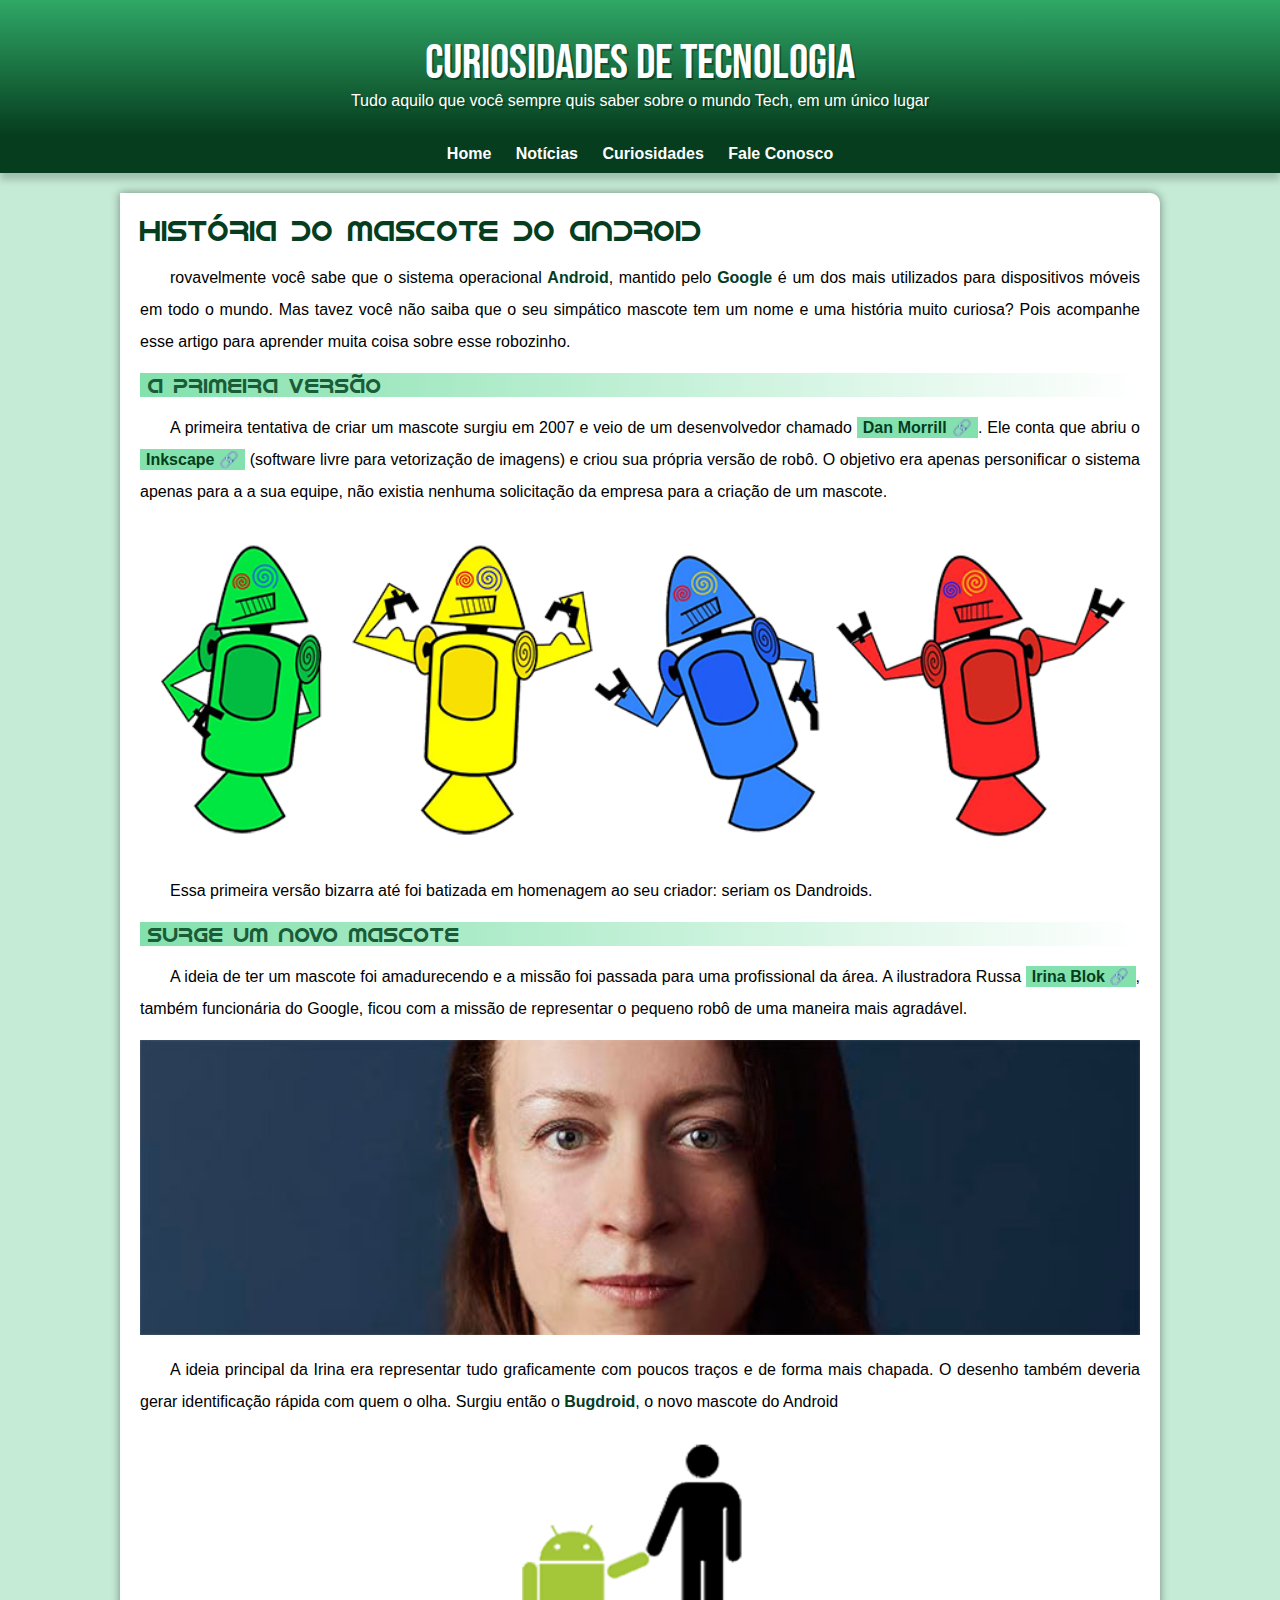
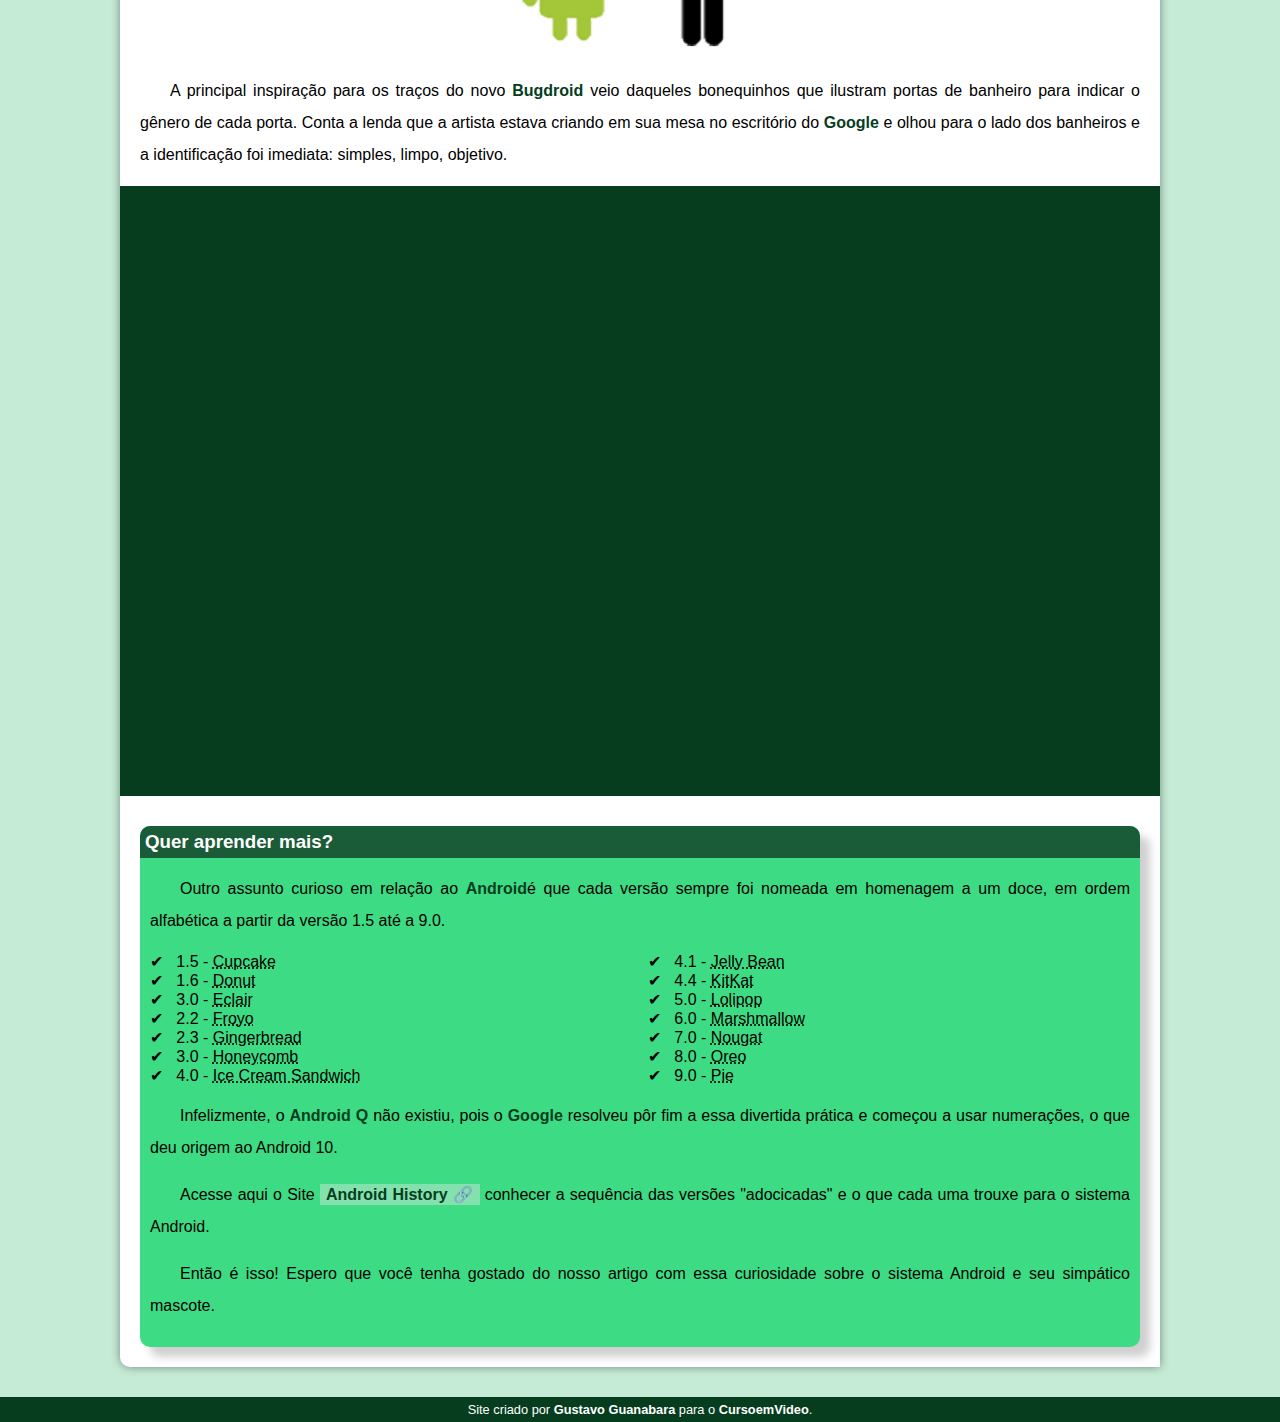
<file: index.html>
<!DOCTYPE html>
<html lang="pt-br">
<head>
    <meta charset="UTF-8">
    <meta http-equiv="X-UA-Compatible" content="IE=edge">
    <meta name="viewport" content="width=device-width, initial-scale=1.0">
    <title>Como surgiu o mascote do android?</title>
    <link rel="shortcut icon" href="imagens/favicon.ico" type="image/x-icon">
    <link rel="stylesheet" href="style/style.css">
</head>
<body>
    <header>
        <h1>
            Curiosidades de Tecnologia
        </h1>

        <P>
        Tudo aquilo que você sempre quis saber sobre o mundo Tech, em um único lugar
        </P>
    </header>
        <nav>
        <a href="#">Home</a>
        <a href="#">Notícias</a>
        <a href="#">Curiosidades</a>
        <a href="#">Fale Conosco</a>
        </nav>
 
    <main>
        <article>
            <h1>
                História do Mascote do Android
            </h1>

            <P>
                rovavelmente você sabe que o sistema operacional <strong>Android</strong>, mantido pelo <strong>Google</strong> é um dos mais utilizados para dispositivos móveis em todo o mundo. Mas tavez você não saiba que o seu simpático mascote tem um nome e uma história muito curiosa? Pois acompanhe esse artigo para aprender muita coisa sobre esse robozinho.
            </P>

            <h2>
                A primeira versão
            </h2>

            <P>
                A primeira tentativa de criar um mascote surgiu em 2007 e veio de um desenvolvedor chamado <a href="https://androidcommunity.com/dan-morrill-shows-us-the-android-mascot-that-almost-was-20130103/" target="_blank" class="external">Dan Morrill</a>. Ele conta que abriu o <a href="https://inkscape.org/pt-br/" target="_blank" class="external">Inkscape</a> (software livre para vetorização de imagens) e criou sua própria versão de robô. O objetivo era apenas personificar o sistema apenas para a a sua equipe, não existia nenhuma solicitação da empresa para a criação de um mascote.
            </P>

            <picture> 
                <source media="(max-width: 600px)" srcset="imagens/dan-droids-pq.png">
                <img src="imagens/dan-droids.png" alt="foto mascotes Android">
            </picture>

            <p>
                Essa primeira versão bizarra até foi batizada em homenagem ao seu criador: seriam os Dandroids.
            </p>
            <h2>
                Surge um novo mascote
            </h2>

            <p>
                A ideia de ter um mascote foi amadurecendo e a missão foi passada para uma profissional da área. A ilustradora Russa <a href="https://www.irinablok.com/" target="_blank" class="external"><strong>Irina Blok</strong></a>, também funcionária do Google, ficou com a missão de representar o pequeno robô de uma maneira mais agradável.
            </p>

           <picture>
               <source media="(max-width: 600px)" srcset="imagens/irina-blok-pq.jpg">
               <img src="imagens/irina-blok.jpg" alt="foto irina blok">
            </picture>
            
            <p>
                A ideia principal da Irina era representar tudo graficamente com poucos traços e de forma mais chapada. O desenho também deveria gerar identificação rápida com quem o olha. Surgiu então o <strong>Bugdroid</strong>, o novo mascote do Android
            </p>

                <img src="imagens/bugdroid.png" class="pequena" alt="Foto bugdroid com icone de um corpo humano preto">
           
            <p>
                A principal inspiração para os traços do novo <strong>Bugdroid</strong> veio daqueles bonequinhos que ilustram portas de banheiro para indicar o gênero de cada porta. Conta a lenda que a artista estava criando em sua mesa no escritório do<strong> Google</strong> e olhou para o lado dos banheiros e a identificação foi imediata: simples, limpo, objetivo.
            </p>

            <div class="video">
                <iframe width="560" height="315" src="https://www.youtube.com/embed/l2UDgpLz20M" title="YouTube video player" frameborder="0" allow="accelerometer; autoplay; clipboard-write; encrypted-media; gyroscope; picture-in-picture" allowfullscreen></iframe>
            </div>

            <aside>
                <h3>
                    Quer aprender mais?
                </h3>
                <p>
                    Outro assunto curioso em relação ao <strong>Android</strong>é que cada versão sempre foi nomeada em homenagem a um doce, em ordem alfabética a partir da versão 1.5 até a 9.0.
                </p>

                <ul>
                    <li>
                        1.5 - <abbr title="Bolo de copo">Cupcake</abbr>
                    </li>
                    <li>
                        1.6 - <abbr title="Rosquinha">Donut</abbr>
                    </li>
                    <li>
                        3.0 - <abbr title="Bomba">Eclair</abbr>
                    </li>
                    <li>
                        2.2 - <abbr title="Iorgute Congelado">Froyo</abbr>
                    </li>
                    <li>
                        2.3 - <abbr title="Biscoito de Gengibre">Gingerbread</abbr>
                    </li>
                    <li>
                        3.0 - <abbr title="Favo de Mel">Honeycomb</abbr>
                    </li>
                    <li>
                        4.0 - <abbr title="Sanduíche de Sorvete">Ice Cream Sandwich</abbr>
                    </li>
                    <li>
                        4.1 - <abbr title="Jujuba">Jelly Bean</abbr>
                    </li>
                    <li>
                        4.4 - <abbr title="KitKat">KitKat</abbr>
                    </li>
                    <li>
                        5.0 - <abbr title="Pirulito">Lolipop</abbr>
                    </li>
                    <li>
                        6.0 - <abbr title="Marshmallow">Marshmallow</abbr>
                    </li>
                    <li>
                        7.0 - <abbr title="Torrone">Nougat</abbr>
                    </li>
                    <li>
                        8.0 - <abbr title="Oreo">Oreo</abbr>
                    </li>
                    <li>
                        9.0 - <abbr title="Torta">Pie</abbr>
                    </li>
                </ul>

                <p>
                    Infelizmente, o <strong>Android Q</strong> não existiu, pois o<strong> Google</strong> resolveu pôr fim a essa divertida prática e começou a usar numerações, o que deu origem ao Android 10.
                </p>

                <p>
                    Acesse aqui o Site <a href="https://www.android.com/intl/en_uk/history/" target="_blanlk" class="external">Android History</a> conhecer a sequência das versões "adocicadas" e o que cada uma trouxe para o sistema Android.
                </p>
                <p>
                    Então é isso! Espero que você tenha gostado do nosso artigo com essa curiosidade sobre o sistema Android e seu simpático mascote.
                </p>
            </aside>
        </article>
    </main>
    <footer>
<p>
    Site criado por <a href="https://gustavoguanabara.github.io/" target="_blanlk">Gustavo Guanabara</a> para o <a href="https://www.youtube.com/c/CursoemV%C3%ADdeo" target="_blanlk">CursoemVideo</a>.
</p>
    </footer>
</body>
</html>
</file>
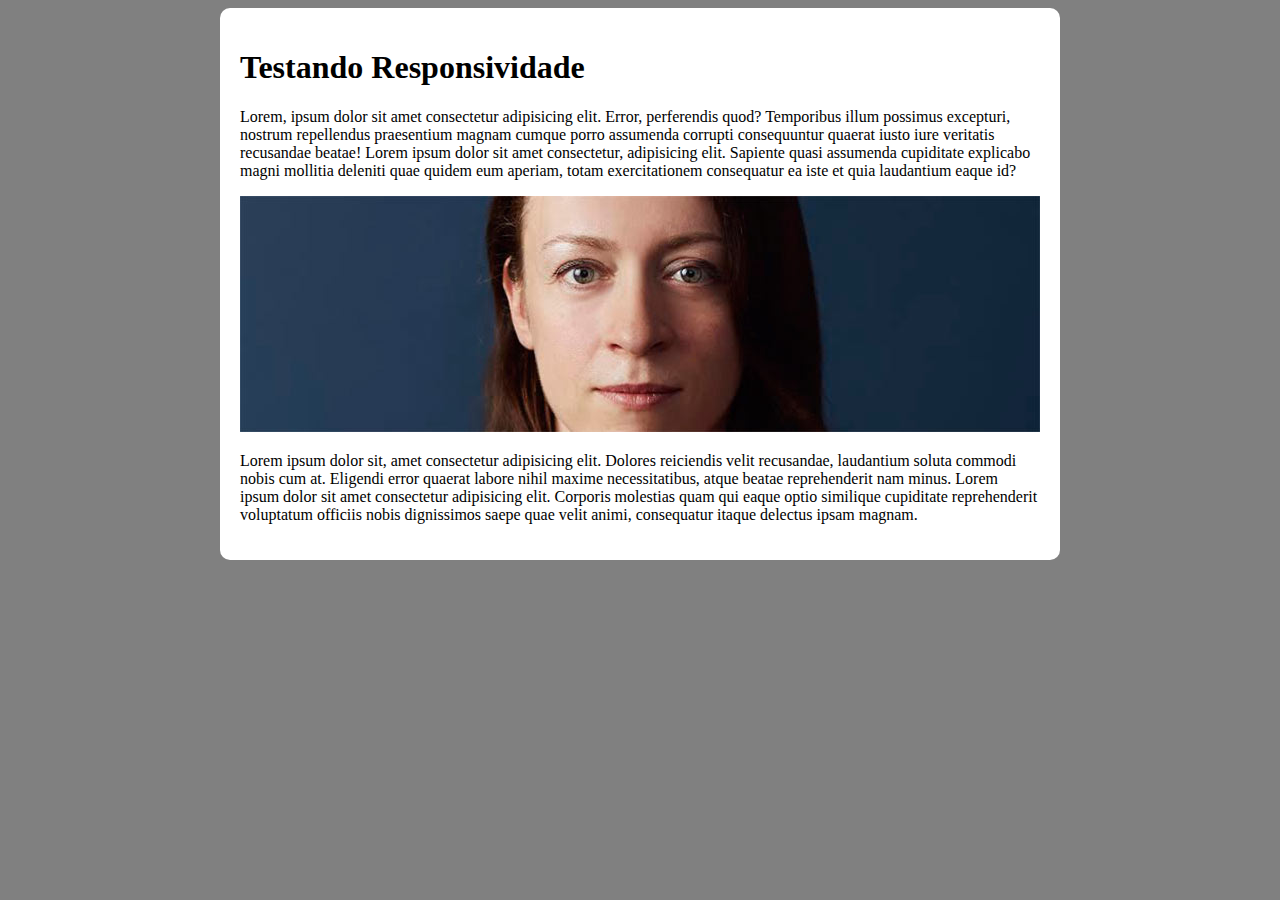
<file: reposivo.html>
<!DOCTYPE html>
<html lang="pt-br">
<head>
    <meta charset="UTF-8">
    <meta http-equiv="X-UA-Compatible" content="IE=edge">
    <meta name="viewport" content="width=device-width, initial-scale=1.0">
    <title>Teste de Responsividade</title>
    <style>
        body{
            background-color: gray;
        }
        main{
            background-color: white;
            padding: 20px;
            border-radius: 10px;
            min-width: 280px;
            max-width: 800px;
            margin: auto;        
        }
        img{
            width: 100%;
        }
    </style>
</head>
<body>
    <main>
        <h1>
            Testando Responsividade
        </h1>
        <p>
            Lorem, ipsum dolor sit amet consectetur adipisicing elit. Error, perferendis quod? Temporibus illum possimus excepturi, nostrum repellendus praesentium magnam cumque porro assumenda corrupti consequuntur quaerat iusto iure veritatis recusandae beatae! Lorem ipsum dolor sit amet consectetur, adipisicing elit. Sapiente quasi assumenda cupiditate explicabo magni mollitia deleniti quae quidem eum aperiam, totam exercitationem consequatur ea iste et quia laudantium eaque id?
        </p>    
        <picture>
            <source media="(max-width: 600px)" srcset="imagens/irina-blok-pq.jpg">
            <img src="imagens/irina-blok.jpg" alt="irina foto">
        </picture>
        <p>
            Lorem ipsum dolor sit, amet consectetur adipisicing elit. Dolores reiciendis velit recusandae, laudantium soluta commodi nobis cum at. Eligendi error quaerat labore nihil maxime necessitatibus, atque beatae reprehenderit nam minus. Lorem ipsum dolor sit amet consectetur adipisicing elit. Corporis molestias quam qui eaque optio similique cupiditate reprehenderit voluptatum officiis nobis dignissimos saepe quae velit animi, consequatur itaque delectus ipsam magnam.
        </p>
    </main>
    
</body>
</html>
</file>
<file: style/style.css>
@charset "UTF-8";

@import url('https://fonts.googleapis.com/css2?family=Bebas+Neue&family=Crafty+Girls&display=swap');

@font-face {
    font-family:'Android';
    src: url(../fontes/idroid.otf) format('opentype');
    font-weight: normal;
}

*{
    margin: 0px;
    padding: 0px;
}

:root {
    --cor0: #c5ebd6;
    --cor1: #83e1ad;    
    --cor2: #3ddc84;
    --cor3: #2fa866;
    --cor4: #1a5c37;
    --cor5: #063d1e;

    --fonte-padrao: Arial, Verdana, Helvetica, Sans-serif;
    --fonte-destaque:'Bebas Neue', cursive;
    --font-android: 'Android', cursive;


}

body {
    background-color: var(--cor0);
    font-family: var(--fonte-padrao);
}

a.external::after {
    content: '\00A0\1F517';
}


header {
    background-image: linear-gradient(to bottom, var(--cor3), var(--cor5));
    min-height: 100px;
    text-align: center;
    padding-top: 35px;    
    text-shadow: 2px 2px 0px rgba(0, 0, 0, 0.265);
}

header > h1 {
    color: white;
    font-family: var(--fonte-destaque);
    font-size: 3em;
    font-weight: normal;
    margin-bottom: 20px;
    max-width: 500px; 
    padding-right: 10px;  
    padding-left: 10px;
    margin: auto;
    text-shadow: 2px 2px 0px rgba(0, 0, 0, 0.315);
      
}

header > p {
    font-family: var(--fonte-padrao);
    font-size: 1,2em;
    color: white; 
    margin-bottom: 20px;


}

nav {
    background-color: var(--cor5);    
    padding: 10px;
    box-shadow: 0px 7px 7px rgba(0, 0, 0, 0.190);
    text-align: center;
    margin-bottom: 20px;
}

nav > a {
    color: white;
    padding: 10px;
    border-radius: 3px;
    text-decoration: none;
    font-weight: bold;
    transition-duration: .25s;
}

nav a:hover {
    background-color: var(--cor2);
    color: var(--cor5);
    
}

main {
    min-width: 280px;
    max-width: 1000px;
    margin: auto;
    margin-bottom: 30px;
    padding: 20px;
    background-color: white;
    box-shadow: 0px 0px 10px rgba(0, 0, 0, 0.415);
    border-bottom-left-radius: 10px;
    border-top-right-radius: 10px;

}
main h1 {
    color: var(--cor5);
    font-family: var(--font-android);
    font-weight: normal;
    font-size: 1.8em;
}

main h2 {
    font-family: var(--font-android);
    color: var(--cor4);
    font-size: 1.3em;
    font-weight: normal;
    background-image: linear-gradient(to right, var(--cor1), transparent);
    text-indent: 8px;
}

main img {
    width: 100%;
}

main img.pequena {
    max-width: 350px;
    display: block;
    margin: auto;
}
div.video {
    background-color: var(--cor5);
    margin: 0px -20px 30px -20px;
    padding: 20px;
    padding-bottom: 59%;
    position: relative;
}

div.video > iframe {
    position: absolute;
    top: 5%;
    left: 5%;
    width: 90%;
    height: 90%;
}

main p {
margin: 15px 0px;
    text-align: justify;
    text-indent: 30px;
    line-height: 1em;
    line-height: 2em;
}

main strong {
    color: var(--cor5);
    font-weight: bold; 
}

main a {
    text-decoration: none;
    font-weight: bold;
    color: var(--cor5);
    background-color: var(--cor1);
    padding: 2px 6px;
}

main a:hover {
    text-decoration: underline;
}

aside {
    background-color: var(--cor2);    
    padding: 10px;
    border-radius: 10px;
    box-shadow: 10px 10px 8px rgba(0, 0, 0, 0.190);

}

aside > h3 {
    background-color: var(--cor4);
    color: white;
    padding: 5px;
    margin: -10px -10px 0px -10px;
    border-radius: 10px 10px 0px 0px;    
}

aside > ul {
    list-style-type: '\2714\00A0\00A0';
    list-style-position: inside;
    columns: 2;
}

footer {
    background-color: var(--cor5);
    color: white;
    text-align: center;
    font-size: 0.8em;
    padding: 5px;
}

footer > p > a {
    color: white;
    font-weight: bolder;
    text-decoration: none;
}

footer a:hover {
    text-decoration: underline;
    color: var(--cor1);

}
</file>
